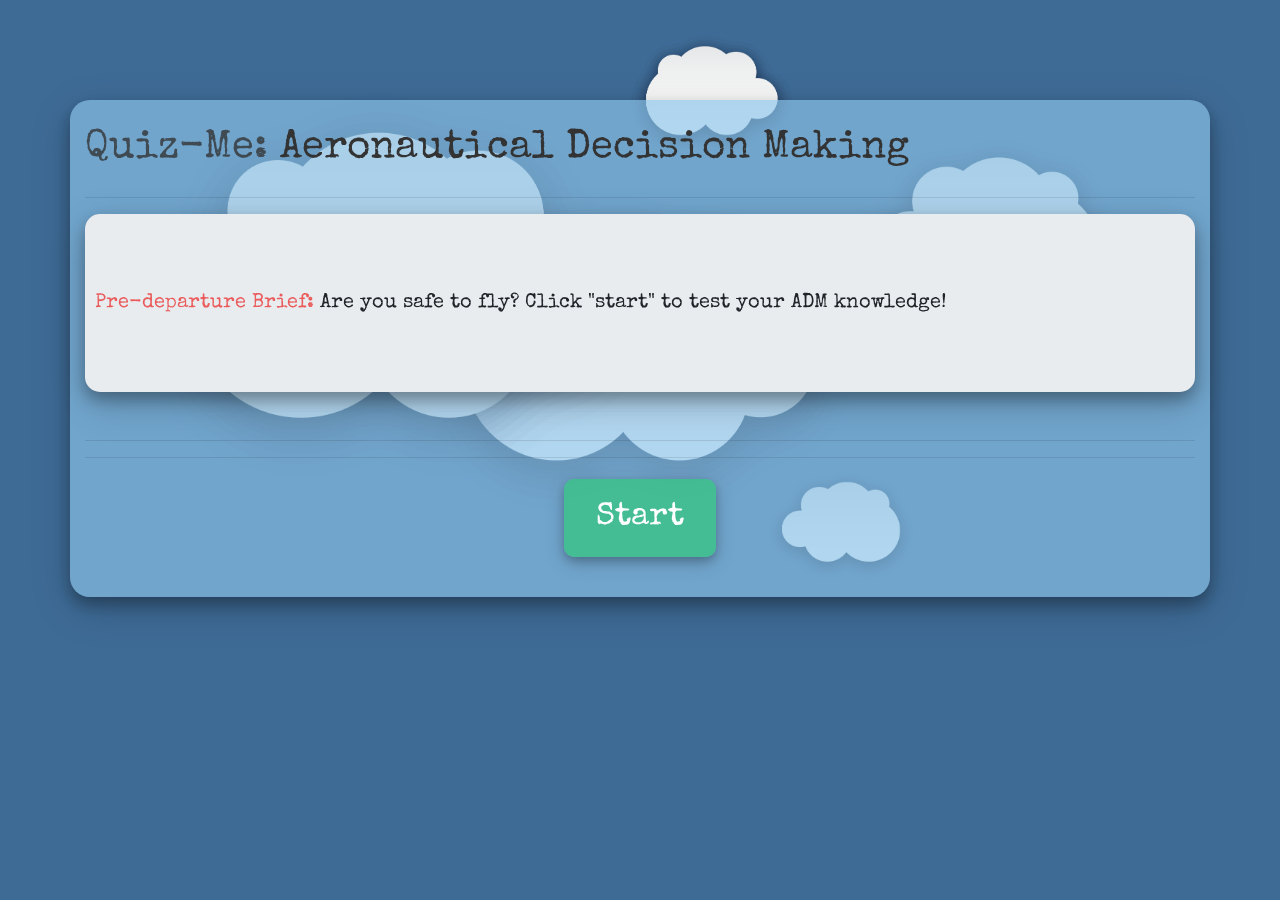
<file: index.html>
<!DOCTYPE html>
<html lang="en">
  <head>
    <meta charset="UTF-8" />
    <meta name="viewport" content="width=device-width, initial-scale=1.0" />
    <link
      rel="stylesheet"
      href="https://stackpath.bootstrapcdn.com/bootstrap/4.5.2/css/bootstrap.min.css"
      integrity="sha384-JcKb8q3iqJ61gNV9KGb8thSsNjpSL0n8PARn9HuZOnIxN0hoP+VmmDGMN5t9UJ0Z"
      crossorigin="anonymous"
    />
    <link rel="stylesheet" href="style.css" />
    <link href="https://fonts.googleapis.com/css2?family=Special+Elite&display=swap" rel="stylesheet">

    <title>Quiz-Me</title>
  </head>

  <body>

    <!-- Background Image -->
    <img src="images/pixel77-free-vector-clouds-0829.png" class="background-image" alt="Vector Clouds">


    <!-- Container for all quiz content  -->
    <div class="container quiz-container">
      <!-- Header and Timer -->
      <row class="row header-row">

        <column class="col-md-12">
          <h1 id="title-header"><span id="quizme">Quiz-Me:</span> Aeronautical Decision Making</h1>
        </column>

        <!-- <column class="col-md-6">
          <!-- Timer will be placed here -->
          <!-- <div id="timer-box"></div> -->
        <!-- </column> -->

      </row>

      <hr />

      <!-- Text box for questions to appear -->
      <row class="row">

        <column class="col-md-12">

          <div class="jumbotron jumbotron-fluid">

            <div class="question-container">
              <p class="lead question-text"><span id="pre-q">Pre-departure Brief:</span> Are you safe to fly? Click "start" to test your ADM knowledge!</p>
            </div>

          </div>

        </column>

      </row>

      <hr />

        <div class="answer-btn-container hide">
        <!-- Answer buttons -->
        <row class="row">

            <column class="col-md-3 d-flex justify-content-center">
                <button id="answer-A" class="answerBtn">A</button>
            </column>

            <column class="col-md-3 d-flex justify-content-center">
                <button id="answer-B" class="answerBtn">B</button>
            </column>

            <column class="col-md-3 d-flex justify-content-center">
                <button id="answer-C" class="answerBtn">C</button>
            </column>

            <column class="col-md-3 d-flex justify-content-center">
                <button id="answer-D" class="answerBtn">D</button>
            </column>

            </row>
        </div>

      <hr>

      <!-- Start/Next buttons go here -->
      <row class="row">

        <column class="col-md-12 d-flex justify-content-center">
          <button class="navBtn" id="startBtn">Start</button>   
          <button class="navBtn hide" id="nextBtn">Next</button>
          <button class="navBtn hide" id="timerBtn"></button>
          <button class="navBtn hide" id="endBtn">Finish!</button>

        </column>

      </row>

    </div>

    <div class="scores-container hide">
      <!-- PUT INTO MIDDLE OF SCREEN -->
      <row class="row">
        <column class="col-md-12">
          <div class="card" style="width: 18rem;">
            <img src="images/pexels-septemberth-3402846.jpg" class="card-img-top" alt="Airplane">
            <div class="card-body">
              <h5 class="card-title">High Scores!</h5>
              <p class="card-text">See where you rank! Remember, this is an opportunity to learn and better prepare yourself for your next flight. The score is baseline to see what you need to review.</p>
            </div>
            <ul class="list-group list-group-flush leader-board score-list">
              <!-- Append Scores here <li> -->
            </ul>
            <div class="card-body">
              <br>
              <button class ="navBtn" id="restartBtn">RESTART!</button>
              <br>
            </div>
          </div>
        </column>
      </row> 
    </div>

    <!-- <script src="https://ajax.googleapis.com/ajax/libs/jquery/3.5.1/jquery.min.js"></script> -->
    <script src="https://code.jquery.com/jquery-3.5.1.slim.min.js" integrity="sha384-DfXdz2htPH0lsSSs5nCTpuj/zy4C+OGpamoFVy38MVBnE+IbbVYUew+OrCXaRkfj" crossorigin="anonymous"></script>
    <script src="https://cdn.jsdelivr.net/npm/popper.js@1.16.1/dist/umd/popper.min.js" integrity="sha384-9/reFTGAW83EW2RDu2S0VKaIzap3H66lZH81PoYlFhbGU+6BZp6G7niu735Sk7lN" crossorigin="anonymous"></script>
    <script src="https://stackpath.bootstrapcdn.com/bootstrap/4.5.2/js/bootstrap.min.js" integrity="sha384-B4gt1jrGC7Jh4AgTPSdUtOBvfO8shuf57BaghqFfPlYxofvL8/KUEfYiJOMMV+rV" crossorigin="anonymous"></script>
    <script src="script.js"></script>

  </body>

</html>
</file>
<file: style.css>
:root {
    --hue-neutral: 
}

.background-image { 
    z-index: -1;
    position: fixed;
    width: 100%;
    margin-top: -200px;
}

body {
    background-color: #3e6b96;
}

.jumbotron {
    box-shadow: 0 8px 16px 0 rgba(0, 0, 0, 0.295), 0 12px 40px 0 rgba(0, 0, 0, 0.19);
}

.container {
    background-color: rgba(138, 194, 231, 0.671);
    margin-top: 100px;
    margin-bottom: 100px;
    border-radius: 20px;
    font-family: 'Special Elite', cursive;
    box-shadow: 0 8px 16px 0 rgba(0, 0, 0, 0.295), 0 12px 40px 0 rgba(0, 0, 0, 0.19);
}

.scores-container {
    font-family: 'Special Elite', cursive;
    margin: auto;
}

.jumbotron {
    border-radius: 15px;
}

.lead {
    margin: 10px;
}

#title-header {
    margin-top: 25px;
    color: #333;
}

#quizme {
    color: rgba(51, 51, 51, 0.801);
}

#pre-q {
    color: rgba(235, 60, 60, 0.829);
}

/* Button Styling */
button:focus {
    outline: none;
}

.answerBtn {
  background-color: rgba(51, 51, 51, 0.685);   
  border: none;
  color: white;
  text-align: center;
  padding: 8%;
  font-size: 2rem;
  margin: 2px;
  border-radius: 5px;
  box-shadow: 0 4px 8px 0 rgba(0, 0, 0, 0.452), 0 6px 20px 0 rgba(0, 0, 0, 0.19);
}

.answerBtn:hover {
    opacity: .5;
}

.answerBtn:active {
    color: rgba(0, 0, 0, 0.979);
    border: none;
    transform: translateY(4px)
}

.navBtn {
  background-color: #38c483c4; 
  border: none;
  color: white;
  padding: 15px 32px;
  margin: 5px;
  text-align: center;
  font-size: 2rem;
  margin-bottom: 40px;
  border-radius: 10px;
  box-shadow: 0 4px 8px 0 rgba(0, 0, 0, 0.2), 0 6px 20px 0 rgba(0, 0, 0, 0.19);
}

.navBtn:hover {
    opacity: .5;
}

.navBtn:active {
    color: rgba(0, 0, 0, 0.253);
    border: none;
    transform: translateY(4px)
}

#timerBtn {
    font-size: 20px;
}

.hide {
    display: none;
}
</file>
